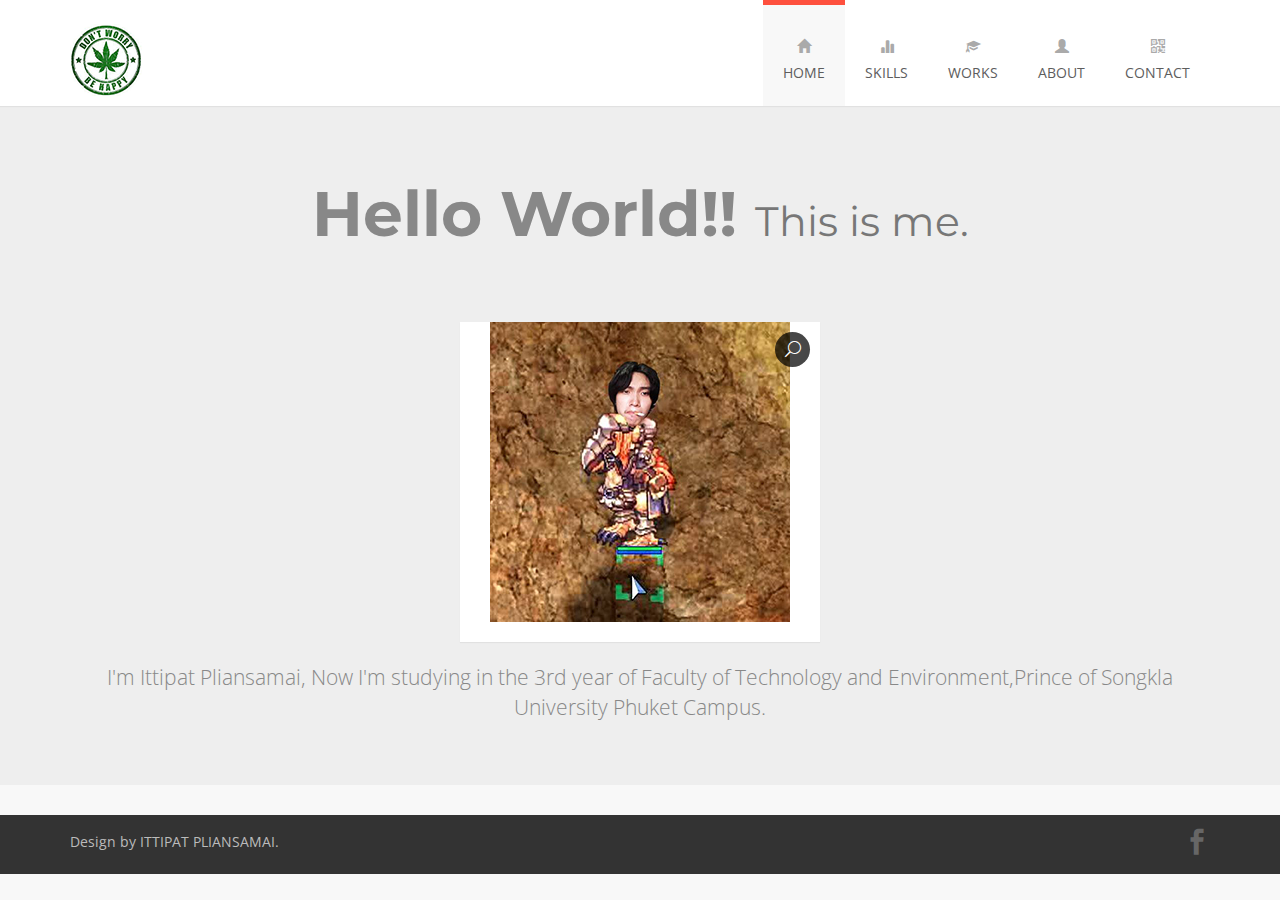
<file: index.html>
<!DOCTYPE html>
<html lang="en">

    <head>
        
        <meta charset="utf-8">
        <meta http-equiv="X-UA-Compatible" content="IE=edge">
        <meta name="viewport" content="width=device-width, initial-scale=1">
        <title>INDEX</title>

        <!-- CSS -->
        <link rel="stylesheet" href="http://fonts.googleapis.com/css?family=Open+Sans:400italic,400">
        <link rel="stylesheet" href="http://fonts.googleapis.com/css?family=Montserrat:700,400">
        <link rel="stylesheet" href="assets/bootstrap/css/bootstrap.min.css">
        <link rel="stylesheet" href="assets/elegant-font/code/style.css">
        <link rel="stylesheet" href="assets/css/animate.css">
        <link rel="stylesheet" href="assets/css/magnific-popup.css">
        <link rel="stylesheet" href="assets/flexslider/flexslider.css">
        <link rel="stylesheet" href="assets/css/form-elements.css">
        <link rel="stylesheet" href="assets/css/style.css">
        <link rel="stylesheet" href="assets/css/media-queries.css">

        <!-- HTML5 Shim and Respond.js IE8 support of HTML5 elements and media queries -->
        <!-- WARNING: Respond.js doesn't work if you view the page via file:// -->
        <!--[if lt IE 9]>
            <script src="https://oss.maxcdn.com/libs/html5shiv/3.7.0/html5shiv.js"></script>
            <script src="https://oss.maxcdn.com/libs/respond.js/1.4.2/respond.min.js"></script>
        <![endif]-->

        <!-- Favicon and touch icons -->
        <link rel="shortcut icon" href="assets/ico/16weed.png">
        <link rel="apple-touch-icon-precomposed" sizes="144x144" href="assets/ico/114weed.png">
        <link rel="apple-touch-icon-precomposed" sizes="72x72" href="assets/ico/72weed.png">
        <link rel="apple-touch-icon-precomposed" href="assets/ico/57weed.png">

    </head>

    <body>
        
        <!-- Top menu -->
		<nav class="navbar" role="navigation">
			<div class="container">
				<div class="navbar-header">
					<button type="button" class="navbar-toggle collapsed" data-toggle="collapse" data-target="#top-navbar-1">
						<span class="sr-only"></span>
						<span class="icon-bar"></span>
						<span class="icon-bar"></span>
						<span class="icon-bar"></span>
					</button><br>
					<a class="navbar-brand" href="index.html"></a>
				</div>
				<!-- Collect the nav links, forms, and other content for toggling -->
				<div class="collapse navbar-collapse" id="top-navbar-1">
					<ul class="nav navbar-nav navbar-right">						
						<li class="active">
							<a href="index.html"><span aria-hidden="true" class="glyphicon glyphicon-home"></span><br>Home</a>
						</li>
						<li>
							<a href="skills.html"><span aria-hidden="true" class="glyphicon glyphicon-stats"></span><br>Skills</a>
						</li>
						<li>
							<a href="works.html"><span aria-hidden="true" class="glyphicon glyphicon-education"></span><br>Works</a>
						</li>
						<li>
							<a href="about.html"><span aria-hidden="true" class="glyphicon glyphicon-user"></span><br>About</a>
						</li>
						<li>
							<a href="contact.html"><span aria-hidden="true" class="glyphicon glyphicon-qrcode"></span><br>Contact</a>
						</li>
					</ul>
				</div>
			</div>
		</nav>


		<div class="jumbotron">
		 	 <div class="container">
   				<div class="page-header">
				  <h1>Hello World!!  <small>This is me.</small></h1>
				</div>
                <div class="row">
                <div class="col-sm-4">
                </div>
                    <div class="col-sm-4">
				<div class="work wow fadeInUp">
                <img src="assets/img/lord.jpg" alt="Ittipat" data-at2x="assets/img/lord.jpg">
				   <div class="work-bottom">
                                <a class="big-link-2 view-work" href="assets/img/BIGlord.jpg"><span class="icon_search"></span></a>
                                
                            </div>
                        </div>
                    </div>
                    <div class="col-sm-4">
                    </div>
				 </div><br>
				  <p>I'm Ittipat Pliansamai, Now I'm studying in the 3rd year of Faculty of Technology and Environment,Prince of Songkla University Phuket Campus. </p>
			</div>
		</div>
        
        <!-- Footer -->
       <footer>
            <div class="container">
                
                <div class="row">
                    <div class="col-sm-7 footer-copyright wow fadeIn">
                        <p>Design by ITTIPAT PLIANSAMAI.</p>
                    </div>
                    <div class="col-sm-5 footer-social wow fadeIn">
                        <a href="https://www.facebook.com/5cap3goa7"><span class="social_facebook"></span></a>
                    </div>
                </div>
            </div>
        </footer> 

        <!-- Javascript -->
        <script src="assets/js/jquery-1.11.1.min.js"></script>
        <script src="assets/bootstrap/js/bootstrap.min.js"></script>
        <script src="assets/js/bootstrap-hover-dropdown.min.js"></script>
        <script src="assets/js/wow.min.js"></script>
        <script src="assets/js/retina-1.1.0.min.js"></script>
        <script src="assets/js/jquery.magnific-popup.min.js"></script>
        <script src="assets/flexslider/jquery.flexslider-min.js"></script>
        <script src="assets/js/jflickrfeed.min.js"></script>
        <script src="assets/js/masonry.pkgd.min.js"></script>
        <script src="http://maps.google.com/maps/api/js?sensor=true"></script>
        <script src="assets/js/jquery.ui.map.min.js"></script>
        <script src="assets/js/scripts.js"></script>

    </body>

</html>
</file>
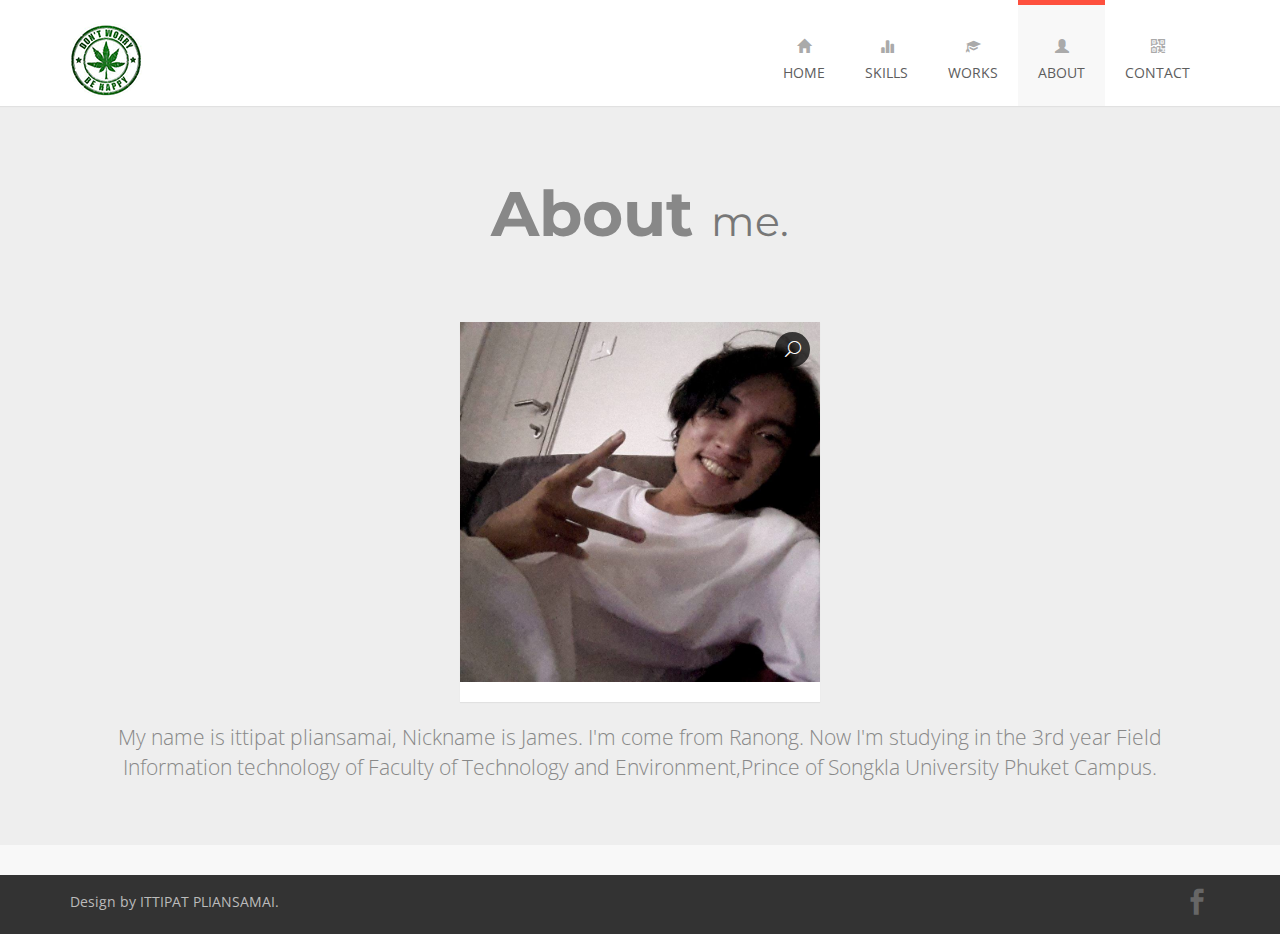
<file: about.html>
<!DOCTYPE html>
<html lang="en">

    <head>
        
        <meta charset="utf-8">
        <meta http-equiv="X-UA-Compatible" content="IE=edge">
        <meta name="viewport" content="width=device-width, initial-scale=1">
        <title>About</title>

        <!-- CSS -->
        <link rel="stylesheet" href="http://fonts.googleapis.com/css?family=Open+Sans:400italic,400">
        <link rel="stylesheet" href="http://fonts.googleapis.com/css?family=Montserrat:700,400">
        <link rel="stylesheet" href="assets/bootstrap/css/bootstrap.min.css">
        <link rel="stylesheet" href="assets/elegant-font/code/style.css">
        <link rel="stylesheet" href="assets/css/animate.css">
        <link rel="stylesheet" href="assets/css/magnific-popup.css">
        <link rel="stylesheet" href="assets/flexslider/flexslider.css">
        <link rel="stylesheet" href="assets/css/form-elements.css">
        <link rel="stylesheet" href="assets/css/style.css">
        <link rel="stylesheet" href="assets/css/media-queries.css">

        <!-- HTML5 Shim and Respond.js IE8 support of HTML5 elements and media queries -->
        <!-- WARNING: Respond.js doesn't work if you view the page via file:// -->
        <!--[if lt IE 9]>
            <script src="https://oss.maxcdn.com/libs/html5shiv/3.7.0/html5shiv.js"></script>
            <script src="https://oss.maxcdn.com/libs/respond.js/1.4.2/respond.min.js"></script>
        <![endif]-->

        <!-- Favicon and touch icons -->
        <link rel="shortcut icon" href="assets/ico/16weed.png">
        <link rel="apple-touch-icon-precomposed" sizes="144x144" href="assets/ico/114weed.png">
        <link rel="apple-touch-icon-precomposed" sizes="72x72" href="assets/ico/72weed.png">
        <link rel="apple-touch-icon-precomposed" href="assets/ico/57weed.png">

    </head>

    <body>
        
        <!-- Top menu -->
		<nav class="navbar" role="navigation">
			<div class="container">
				<div class="navbar-header">
					<button type="button" class="navbar-toggle collapsed" data-toggle="collapse" data-target="#top-navbar-1">
						<span class="sr-only"></span>
						<span class="icon-bar"></span>
						<span class="icon-bar"></span>
						<span class="icon-bar"></span>
					</button><br>
					<a class="navbar-brand" href="index.html"></a>
				</div>
				<!-- Collect the nav links, forms, and other content for toggling -->
				<div class="collapse navbar-collapse" id="top-navbar-1">
					<ul class="nav navbar-nav navbar-right">						
						<li >
							<a href="index.html"><span aria-hidden="true" class="glyphicon glyphicon-home"></span><br>Home</a>
						</li>
						<li>
							<a href="skills.html"><span aria-hidden="true" class="glyphicon glyphicon-stats"></span><br>Skills</a>
						</li>
						<li>
							<a href="works.html"><span aria-hidden="true" class="glyphicon glyphicon-education"></span><br>Works</a>
						</li>
						<li class="active">
							<a href="about.html"><span aria-hidden="true" class="glyphicon glyphicon-user"></span><br>About</a>
						</li>
						<li>
							<a href="contact.html"><span aria-hidden="true" class="glyphicon glyphicon-qrcode"></span><br>Contact</a>
						</li>
					</ul>
				</div>
			</div>
		</nav>


		<div class="jumbotron">
		 	 <div class="container">
   				<div class="page-header">
				  <h1>About <small> me.</small></h1>
				</div>
                <div class="row">
                <div class="col-sm-4">
                </div>
                    <div class="col-sm-4">
				<div class="work wow fadeInUp">
                <img src="assets/img/me.jpg" alt="I'm lord paha." data-at2x="assets/img/me.jpg">
				   <div class="work-bottom">
                                <a class="big-link-2 view-work" href="assets/img/me.jpg"><span class="icon_search"></span></a>
                                
                            </div>
                        </div>
                    </div>
                    <div class="col-sm-4">
                    </div>
				 </div><br>
				  <p>My name is ittipat pliansamai, Nickname is James. I'm come from Ranong. Now I'm studying in the 3rd year Field Information technology of Faculty of Technology and Environment,Prince of Songkla University Phuket Campus. </p>
			</div>
		</div>
        
        <!-- Footer -->
       <footer>
            <div class="container">
                
                <div class="row">
                    <div class="col-sm-7 footer-copyright wow fadeIn">
                        <p>Design by ITTIPAT PLIANSAMAI.</p>
                    </div>
                    <div class="col-sm-5 footer-social wow fadeIn">
                        <a href="https://www.facebook.com/5cap3goa7"><span class="social_facebook"></span></a>
                    </div>
                </div>
            </div>
        </footer> 

        <!-- Javascript -->
        <script src="assets/js/jquery-1.11.1.min.js"></script>
        <script src="assets/bootstrap/js/bootstrap.min.js"></script>
        <script src="assets/js/bootstrap-hover-dropdown.min.js"></script>
        <script src="assets/js/wow.min.js"></script>
        <script src="assets/js/retina-1.1.0.min.js"></script>
        <script src="assets/js/jquery.magnific-popup.min.js"></script>
        <script src="assets/flexslider/jquery.flexslider-min.js"></script>
        <script src="assets/js/jflickrfeed.min.js"></script>
        <script src="assets/js/masonry.pkgd.min.js"></script>
        <script src="http://maps.google.com/maps/api/js?sensor=true"></script>
        <script src="assets/js/jquery.ui.map.min.js"></script>
        <script src="assets/js/scripts.js"></script>

    </body>

</html>
</file>
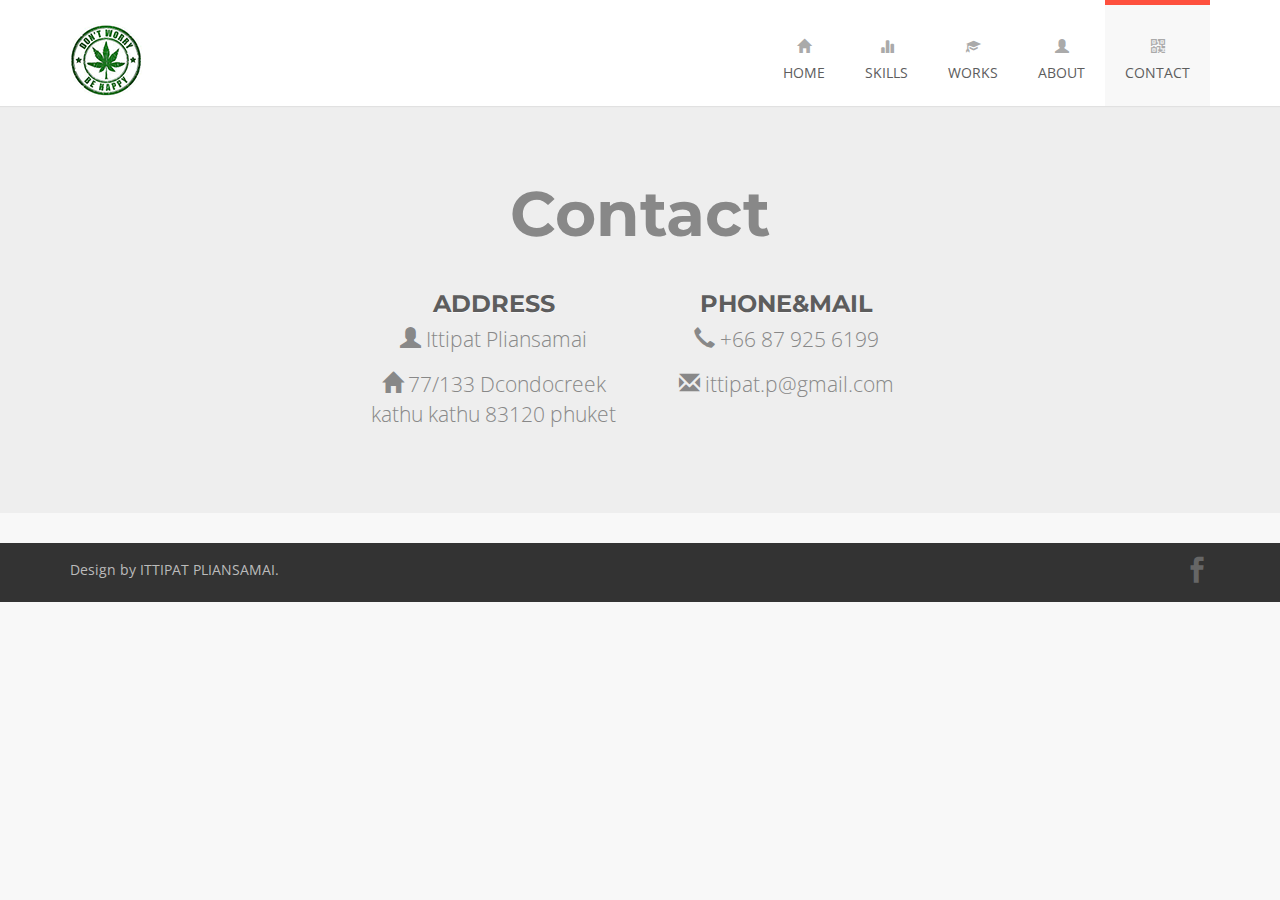
<file: contact.html>
<!DOCTYPE html>
<html lang="en">

    <head>
        
        <meta charset="utf-8">
        <meta http-equiv="X-UA-Compatible" content="IE=edge">
        <meta name="viewport" content="width=device-width, initial-scale=1">
        <title>CONTACT</title>

        <!-- CSS -->
        <link rel="stylesheet" href="http://fonts.googleapis.com/css?family=Open+Sans:400italic,400">
        <link rel="stylesheet" href="http://fonts.googleapis.com/css?family=Montserrat:700,400">
        <link rel="stylesheet" href="assets/bootstrap/css/bootstrap.min.css">
        <link rel="stylesheet" href="assets/elegant-font/code/style.css">
        <link rel="stylesheet" href="assets/css/animate.css">
        <link rel="stylesheet" href="assets/css/magnific-popup.css">
        <link rel="stylesheet" href="assets/flexslider/flexslider.css">
        <link rel="stylesheet" href="assets/css/form-elements.css">
        <link rel="stylesheet" href="assets/css/style.css">
        <link rel="stylesheet" href="assets/css/media-queries.css">

        <!-- HTML5 Shim and Respond.js IE8 support of HTML5 elements and media queries -->
        <!-- WARNING: Respond.js doesn't work if you view the page via file:// -->
        <!--[if lt IE 9]>
            <script src="https://oss.maxcdn.com/libs/html5shiv/3.7.0/html5shiv.js"></script>
            <script src="https://oss.maxcdn.com/libs/respond.js/1.4.2/respond.min.js"></script>
        <![endif]-->

        <!-- Favicon and touch icons -->
        <link rel="shortcut icon" href="assets/ico/16weed.png">
        <link rel="apple-touch-icon-precomposed" sizes="144x144" href="assets/ico/114weed.png">
        <link rel="apple-touch-icon-precomposed" sizes="72x72" href="assets/ico/72weed.png">
        <link rel="apple-touch-icon-precomposed" href="assets/ico/57weed.png">

    </head>

    <body>
        
        <!-- Top menu -->
		<nav class="navbar" role="navigation">
			<div class="container">
				<div class="navbar-header">
					<button type="button" class="navbar-toggle collapsed" data-toggle="collapse" data-target="#top-navbar-1">
						<span class="sr-only"></span>
						<span class="icon-bar"></span>
						<span class="icon-bar"></span>
						<span class="icon-bar"></span>
					</button><br>
					<a class="navbar-brand" href="index.html"></a>
				</div>
				<!-- Collect the nav links, forms, and other content for toggling -->
				<div class="collapse navbar-collapse" id="top-navbar-1">
					<ul class="nav navbar-nav navbar-right">						
						<li >
							<a href="index.html"><span aria-hidden="true" class="glyphicon glyphicon-home"></span><br>Home</a>
						</li>
						<li>
							<a href="skills.html"><span aria-hidden="true" class="glyphicon glyphicon-stats"></span><br>Skills</a>
						</li>
						<li>
							<a href="works.html"><span aria-hidden="true" class="glyphicon glyphicon-education"></span><br>Works</a>
						</li>
						<li>
							<a href="about.html"><span aria-hidden="true" class="glyphicon glyphicon-user"></span><br>About</a>
						</li>
						<li class="active">
							<a href="contact.html"><span aria-hidden="true" class="glyphicon glyphicon-qrcode"></span><br>Contact</a>
						</li>
					</ul>
				</div>
			</div>
		</nav>


		<div class="jumbotron">
		 	 <div class="container">
   				<div class="page-header">
				  <h1>Contact</h1>
				</div>
                <div class="row">
                <div class="col-sm-3">
                
                </div>
                    <div class="col-sm-3">
				<h3>Address</h3>
                <p><span class="glyphicon glyphicon-user"></span> Ittipat Pliansamai</p>
                 <p><span class="glyphicon glyphicon-home"></span> 77/133 Dcondocreek kathu kathu 83120 phuket</p>
                    </div>
                    <div class="col-sm-3">
                    <h3>Phone&mail</h3>
                <p><span class="glyphicon glyphicon-earphone"></span> +66 87 925 6199</p>
                 <p><span class="glyphicon glyphicon-envelope"></span> ittipat.p@gmail.com</p>
                    </div>
                    </div>
                    <div class="col-sm-3">
                    </div>
				 </div><br>
				  
			</div>
		</div>
        
        <!-- Footer -->
       <footer>
            <div class="container">
                
                <div class="row">
                    <div class="col-sm-7 footer-copyright wow fadeIn">
                        <p>Design by ITTIPAT PLIANSAMAI.</p>
                    </div>
                    <div class="col-sm-5 footer-social wow fadeIn">
                        <a href="https://www.facebook.com/5cap3goa7"><span class="social_facebook"></span></a>
                    </div>
                </div>
            </div>
        </footer> 

        <!-- Javascript -->
        <script src="assets/js/jquery-1.11.1.min.js"></script>
        <script src="assets/bootstrap/js/bootstrap.min.js"></script>
        <script src="assets/js/bootstrap-hover-dropdown.min.js"></script>
        <script src="assets/js/wow.min.js"></script>
        <script src="assets/js/retina-1.1.0.min.js"></script>
        <script src="assets/js/jquery.magnific-popup.min.js"></script>
        <script src="assets/flexslider/jquery.flexslider-min.js"></script>
        <script src="assets/js/jflickrfeed.min.js"></script>
        <script src="assets/js/masonry.pkgd.min.js"></script>
        <script src="http://maps.google.com/maps/api/js?sensor=true"></script>
        <script src="assets/js/jquery.ui.map.min.js"></script>
        <script src="assets/js/scripts.js"></script>

    </body>

</html>
</file>
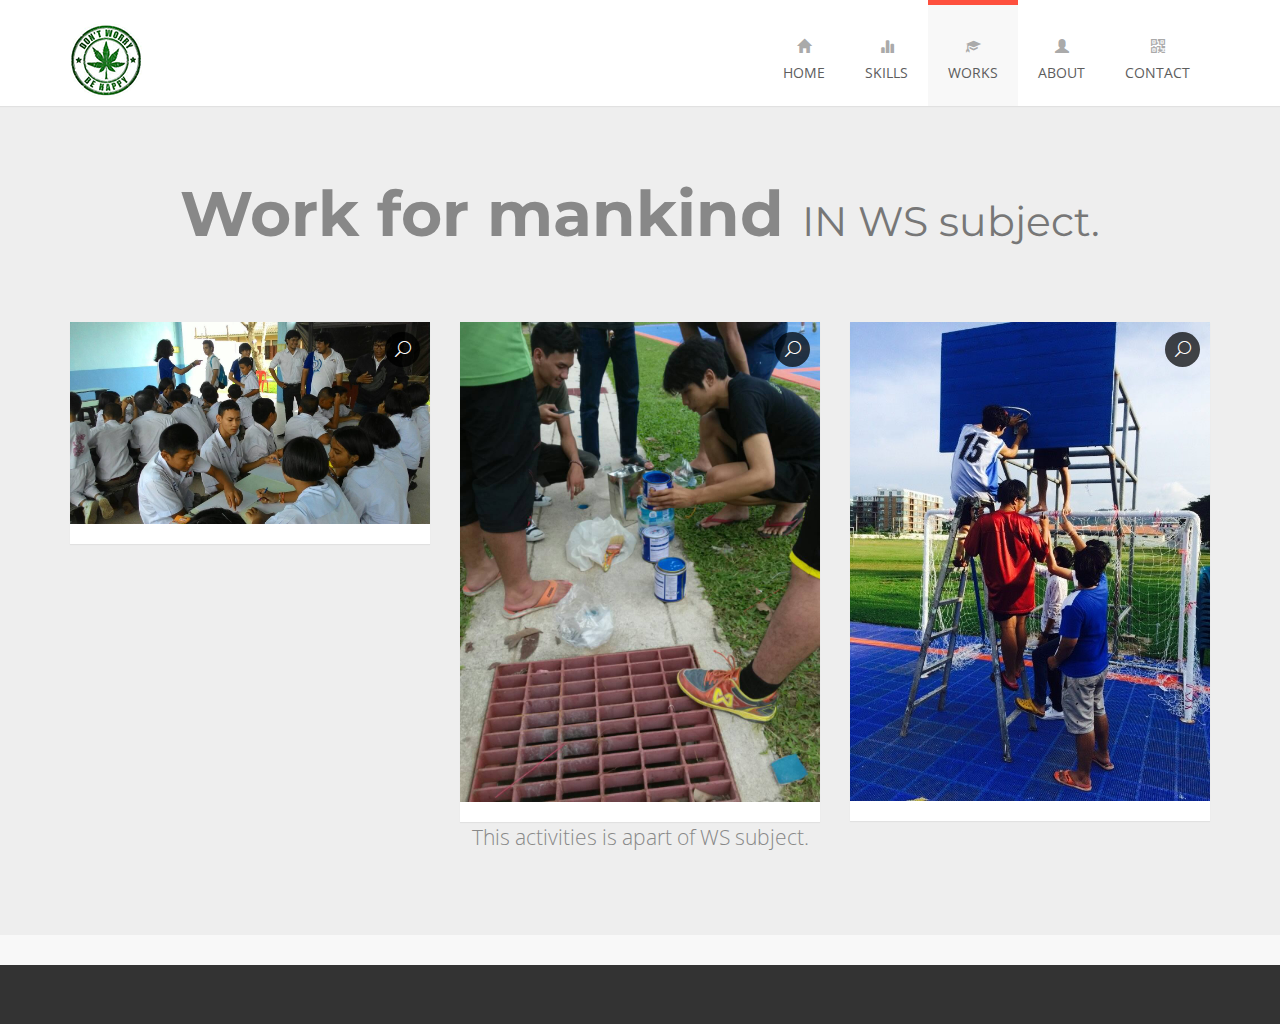
<file: works.html>
<!DOCTYPE html>
<html lang="en">

    <head>
        
        <meta charset="utf-8">
        <meta http-equiv="X-UA-Compatible" content="IE=edge">
        <meta name="viewport" content="width=device-width, initial-scale=1">
        <title>WORKS</title>

        <!-- CSS -->
        <link rel="stylesheet" href="http://fonts.googleapis.com/css?family=Open+Sans:400italic,400">
        <link rel="stylesheet" href="http://fonts.googleapis.com/css?family=Montserrat:700,400">
        <link rel="stylesheet" href="assets/bootstrap/css/bootstrap.min.css">
        <link rel="stylesheet" href="assets/elegant-font/code/style.css">
        <link rel="stylesheet" href="assets/css/animate.css">
        <link rel="stylesheet" href="assets/css/magnific-popup.css">
        <link rel="stylesheet" href="assets/flexslider/flexslider.css">
        <link rel="stylesheet" href="assets/css/form-elements.css">
        <link rel="stylesheet" href="assets/css/style.css">
        <link rel="stylesheet" href="assets/css/media-queries.css">

        <!-- HTML5 Shim and Respond.js IE8 support of HTML5 elements and media queries -->
        <!-- WARNING: Respond.js doesn't work if you view the page via file:// -->
        <!--[if lt IE 9]>
            <script src="https://oss.maxcdn.com/libs/html5shiv/3.7.0/html5shiv.js"></script>
            <script src="https://oss.maxcdn.com/libs/respond.js/1.4.2/respond.min.js"></script>
        <![endif]-->

        <!-- Favicon and touch icons -->
        <link rel="shortcut icon" href="assets/ico/16weed.png">
        <link rel="apple-touch-icon-precomposed" sizes="144x144" href="assets/ico/114weed.png">
        <link rel="apple-touch-icon-precomposed" sizes="72x72" href="assets/ico/72weed.png">
        <link rel="apple-touch-icon-precomposed" href="assets/ico/57weed.png">

    </head>

    <body>
        
        <!-- Top menu -->
		<nav class="navbar" role="navigation">
			<div class="container">
				<div class="navbar-header">
					<button type="button" class="navbar-toggle collapsed" data-toggle="collapse" data-target="#top-navbar-1">
						<span class="sr-only"></span>
						<span class="icon-bar"></span>
						<span class="icon-bar"></span>
						<span class="icon-bar"></span>
					</button><br>
					<a class="navbar-brand" href="index.html"></a>
				</div>
				<!-- Collect the nav links, forms, and other content for toggling -->
				<div class="collapse navbar-collapse" id="top-navbar-1">
					<ul class="nav navbar-nav navbar-right">						
						<li >
							<a href="index.html"><span aria-hidden="true" class="glyphicon glyphicon-home"></span><br>Home</a>
						</li>
						<li>
							<a href="skills.html"><span aria-hidden="true" class="glyphicon glyphicon-stats"></span><br>Skills</a>
						</li>
						<li class="active">
							<a href="works.html"><span aria-hidden="true" class="glyphicon glyphicon-education"></span><br>Works</a>
						</li>
						<li>
							<a href="about.html"><span aria-hidden="true" class="glyphicon glyphicon-user"></span><br>About</a>
						</li>
						<li>
							<a href="contact.html"><span aria-hidden="true" class="glyphicon glyphicon-qrcode"></span><br>Contact</a>
						</li>
					</ul>
				</div>
			</div>
		</nav>


		<div class="jumbotron">
		 	 <div class="container">
   				<div class="page-header">
				  <h1>Work for mankind <small>IN WS subject.</small></h1>
				</div>
                <div class="row">
                <div class="col-sm-4">
                <div class="work wow fadeInUp">
                <img src="assets/img/1.jpg" alt="work" data-at2x="assets/img/1.jpg">
                   <div class="work-bottom">
                                <a class="big-link-2 view-work" href="assets/img/1.jpg"><span class="icon_search"></span></a>
                                
                            </div>
                        </div>
                    </div>
                
                    <div class="col-sm-4">
				<div class="work wow fadeInUp">
                <img src="assets/img/2.jpg" alt="work" data-at2x="assets/img/2.jpg">
				   <div class="work-bottom">
                                <a class="big-link-2 view-work" href="assets/img/2.jpg"><span class="icon_search"></span></a>
                                
                            </div>
                        </div>
                    </div>
                    <div class="col-sm-4">
                    <div class="work wow fadeInUp">
                <img src="assets/img/3.jpg" alt="work" data-at2x="assets/img/3.jpg">
                   <div class="work-bottom">
                                <a class="big-link-2 view-work" href="assets/img/3.jpg"><span class="icon_search"></span></a>
                                
                            </div>
                        </div>
                    </div>
                    </div>
                    <p>This activities is apart of WS subject. </p>
				 </div><br>
				  
			</div>

        
        <!-- Footer -->
       <footer>
            <div class="container">
                
                <div class="row">
                    <div class="col-sm-7 footer-copyright wow fadeIn">
                        <p>Design by ITTIPAT PLIANSAMAI.</p>
                    </div>
                    <div class="col-sm-5 footer-social wow fadeIn">
                        <a href="https://www.facebook.com/5cap3goa7"><span class="social_facebook"></span></a>
                    </div>
                </div>
            </div>
        </footer> 

        <!-- Javascript -->
        <script src="assets/js/jquery-1.11.1.min.js"></script>
        <script src="assets/bootstrap/js/bootstrap.min.js"></script>
        <script src="assets/js/bootstrap-hover-dropdown.min.js"></script>
        <script src="assets/js/wow.min.js"></script>
        <script src="assets/js/retina-1.1.0.min.js"></script>
        <script src="assets/js/jquery.magnific-popup.min.js"></script>
        <script src="assets/flexslider/jquery.flexslider-min.js"></script>
        <script src="assets/js/jflickrfeed.min.js"></script>
        <script src="assets/js/masonry.pkgd.min.js"></script>
        <script src="http://maps.google.com/maps/api/js?sensor=true"></script>
        <script src="assets/js/jquery.ui.map.min.js"></script>
        <script src="assets/js/scripts.js"></script>

    </body>

</html>
</file>
<file: assets/elegant-font/code/style.css>
@font-face {
	font-family: 'ElegantIcons';
	src:url('fonts/ElegantIcons.eot');
	src:url('fonts/ElegantIcons.eot?#iefix') format('embedded-opentype'),
		url('fonts/ElegantIcons.woff') format('woff'),
		url('fonts/ElegantIcons.ttf') format('truetype'),
		url('fonts/ElegantIcons.svg#ElegantIcons') format('svg');
	font-weight: normal;
	font-style: normal;
}

/* Use the following CSS code if you want to use data attributes for inserting your icons */
[data-icon]:before {
	font-family: 'ElegantIcons';
	content: attr(data-icon);
	speak: none;
	font-weight: normal;
	font-variant: normal;
	text-transform: none;
	line-height: 1;
	-webkit-font-smoothing: antialiased;
	-moz-osx-font-smoothing: grayscale;
}

/* Use the following CSS code if you want to have a class per icon */
/*
Instead of a list of all class selectors,
you can use the generic selector below, but it's slower:
[class*="your-class-prefix"] {
*/
.arrow_up, .arrow_down, .arrow_left, .arrow_right, .arrow_left-up, .arrow_right-up, .arrow_right-down, .arrow_left-down, .arrow-up-down, .arrow_up-down_alt, .arrow_left-right_alt, .arrow_left-right, .arrow_expand_alt2, .arrow_expand_alt, .arrow_condense, .arrow_expand, .arrow_move, .arrow_carrot-up, .arrow_carrot-down, .arrow_carrot-left, .arrow_carrot-right, .arrow_carrot-2up, .arrow_carrot-2down, .arrow_carrot-2left, .arrow_carrot-2right, .arrow_carrot-up_alt2, .arrow_carrot-down_alt2, .arrow_carrot-left_alt2, .arrow_carrot-right_alt2, .arrow_carrot-2up_alt2, .arrow_carrot-2down_alt2, .arrow_carrot-2left_alt2, .arrow_carrot-2right_alt2, .arrow_triangle-up, .arrow_triangle-down, .arrow_triangle-left, .arrow_triangle-right, .arrow_triangle-up_alt2, .arrow_triangle-down_alt2, .arrow_triangle-left_alt2, .arrow_triangle-right_alt2, .arrow_back, .icon_minus-06, .icon_plus, .icon_close, .icon_check, .icon_minus_alt2, .icon_plus_alt2, .icon_close_alt2, .icon_check_alt2, .icon_zoom-out_alt, .icon_zoom-in_alt, .icon_search, .icon_box-empty, .icon_box-selected, .icon_minus-box, .icon_plus-box, .icon_box-checked, .icon_circle-empty, .icon_circle-slelected, .icon_stop_alt2, .icon_stop, .icon_pause_alt2, .icon_pause, .icon_menu, .icon_menu-square_alt2, .icon_menu-circle_alt2, .icon_ul, .icon_ol, .icon_adjust-horiz, .icon_adjust-vert, .icon_document_alt, .icon_documents_alt, .icon_pencil, .icon_pencil-edit_alt, .icon_pencil-edit, .icon_folder-alt, .icon_folder-open_alt, .icon_folder-add_alt, .icon_info_alt, .icon_error-oct_alt, .icon_error-circle_alt, .icon_error-triangle_alt, .icon_question_alt2, .icon_question, .icon_comment_alt, .icon_chat_alt, .icon_vol-mute_alt, .icon_volume-low_alt, .icon_volume-high_alt, .icon_quotations, .icon_quotations_alt2, .icon_clock_alt, .icon_lock_alt, .icon_lock-open_alt, .icon_key_alt, .icon_cloud_alt, .icon_cloud-upload_alt, .icon_cloud-download_alt, .icon_image, .icon_images, .icon_lightbulb_alt, .icon_gift_alt, .icon_house_alt, .icon_genius, .icon_mobile, .icon_tablet, .icon_laptop, .icon_desktop, .icon_camera_alt, .icon_mail_alt, .icon_cone_alt, .icon_ribbon_alt, .icon_bag_alt, .icon_creditcard, .icon_cart_alt, .icon_paperclip, .icon_tag_alt, .icon_tags_alt, .icon_trash_alt, .icon_cursor_alt, .icon_mic_alt, .icon_compass_alt, .icon_pin_alt, .icon_pushpin_alt, .icon_map_alt, .icon_drawer_alt, .icon_toolbox_alt, .icon_book_alt, .icon_calendar, .icon_film, .icon_table, .icon_contacts_alt, .icon_headphones, .icon_lifesaver, .icon_piechart, .icon_refresh, .icon_link_alt, .icon_link, .icon_loading, .icon_blocked, .icon_archive_alt, .icon_heart_alt, .icon_star_alt, .icon_star-half_alt, .icon_star, .icon_star-half, .icon_tools, .icon_tool, .icon_cog, .icon_cogs, .arrow_up_alt, .arrow_down_alt, .arrow_left_alt, .arrow_right_alt, .arrow_left-up_alt, .arrow_right-up_alt, .arrow_right-down_alt, .arrow_left-down_alt, .arrow_condense_alt, .arrow_expand_alt3, .arrow_carrot_up_alt, .arrow_carrot-down_alt, .arrow_carrot-left_alt, .arrow_carrot-right_alt, .arrow_carrot-2up_alt, .arrow_carrot-2dwnn_alt, .arrow_carrot-2left_alt, .arrow_carrot-2right_alt, .arrow_triangle-up_alt, .arrow_triangle-down_alt, .arrow_triangle-left_alt, .arrow_triangle-right_alt, .icon_minus_alt, .icon_plus_alt, .icon_close_alt, .icon_check_alt, .icon_zoom-out, .icon_zoom-in, .icon_stop_alt, .icon_menu-square_alt, .icon_menu-circle_alt, .icon_document, .icon_documents, .icon_pencil_alt, .icon_folder, .icon_folder-open, .icon_folder-add, .icon_folder_upload, .icon_folder_download, .icon_info, .icon_error-circle, .icon_error-oct, .icon_error-triangle, .icon_question_alt, .icon_comment, .icon_chat, .icon_vol-mute, .icon_volume-low, .icon_volume-high, .icon_quotations_alt, .icon_clock, .icon_lock, .icon_lock-open, .icon_key, .icon_cloud, .icon_cloud-upload, .icon_cloud-download, .icon_lightbulb, .icon_gift, .icon_house, .icon_camera, .icon_mail, .icon_cone, .icon_ribbon, .icon_bag, .icon_cart, .icon_tag, .icon_tags, .icon_trash, .icon_cursor, .icon_mic, .icon_compass, .icon_pin, .icon_pushpin, .icon_map, .icon_drawer, .icon_toolbox, .icon_book, .icon_contacts, .icon_archive, .icon_heart, .icon_profile, .icon_group, .icon_grid-2x2, .icon_grid-3x3, .icon_music, .icon_pause_alt, .icon_phone, .icon_upload, .icon_download, .social_facebook, .social_twitter, .social_pinterest, .social_googleplus, .social_tumblr, .social_tumbleupon, .social_wordpress, .social_instagram, .social_dribbble, .social_vimeo, .social_linkedin, .social_rss, .social_deviantart, .social_share, .social_myspace, .social_skype, .social_youtube, .social_picassa, .social_googledrive, .social_flickr, .social_blogger, .social_spotify, .social_delicious, .social_facebook_circle, .social_twitter_circle, .social_pinterest_circle, .social_googleplus_circle, .social_tumblr_circle, .social_stumbleupon_circle, .social_wordpress_circle, .social_instagram_circle, .social_dribbble_circle, .social_vimeo_circle, .social_linkedin_circle, .social_rss_circle, .social_deviantart_circle, .social_share_circle, .social_myspace_circle, .social_skype_circle, .social_youtube_circle, .social_picassa_circle, .social_googledrive_alt2, .social_flickr_circle, .social_blogger_circle, .social_spotify_circle, .social_delicious_circle, .social_facebook_square, .social_twitter_square, .social_pinterest_square, .social_googleplus_square, .social_tumblr_square, .social_stumbleupon_square, .social_wordpress_square, .social_instagram_square, .social_dribbble_square, .social_vimeo_square, .social_linkedin_square, .social_rss_square, .social_deviantart_square, .social_share_square, .social_myspace_square, .social_skype_square, .social_youtube_square, .social_picassa_square, .social_googledrive_square, .social_flickr_square, .social_blogger_square, .social_spotify_square, .social_delicious_square, .icon_printer, .icon_calulator, .icon_building, .icon_floppy, .icon_drive, .icon_search-2, .icon_id, .icon_id-2, .icon_puzzle, .icon_like, .icon_dislike, .icon_mug, .icon_currency, .icon_wallet, .icon_pens, .icon_easel, .icon_flowchart, .icon_datareport, .icon_briefcase, .icon_shield, .icon_percent, .icon_globe, .icon_globe-2, .icon_target, .icon_hourglass, .icon_balance, .icon_rook, .icon_printer-alt, .icon_calculator_alt, .icon_building_alt, .icon_floppy_alt, .icon_drive_alt, .icon_search_alt, .icon_id_alt, .icon_id-2_alt, .icon_puzzle_alt, .icon_like_alt, .icon_dislike_alt, .icon_mug_alt, .icon_currency_alt, .icon_wallet_alt, .icon_pens_alt, .icon_easel_alt, .icon_flowchart_alt, .icon_datareport_alt, .icon_briefcase_alt, .icon_shield_alt, .icon_percent_alt, .icon_globe_alt, .icon_clipboard {
	font-family: 'ElegantIcons';
	speak: none;
	font-style: normal;
	font-weight: normal;
	font-variant: normal;
	text-transform: none;
	line-height: 1;
	-webkit-font-smoothing: antialiased;
}
.arrow_up:before {
	content: "\21";
}
.arrow_down:before {
	content: "\22";
}
.arrow_left:before {
	content: "\23";
}
.arrow_right:before {
	content: "\24";
}
.arrow_left-up:before {
	content: "\25";
}
.arrow_right-up:before {
	content: "\26";
}
.arrow_right-down:before {
	content: "\27";
}
.arrow_left-down:before {
	content: "\28";
}
.arrow-up-down:before {
	content: "\29";
}
.arrow_up-down_alt:before {
	content: "\2a";
}
.arrow_left-right_alt:before {
	content: "\2b";
}
.arrow_left-right:before {
	content: "\2c";
}
.arrow_expand_alt2:before {
	content: "\2d";
}
.arrow_expand_alt:before {
	content: "\2e";
}
.arrow_condense:before {
	content: "\2f";
}
.arrow_expand:before {
	content: "\30";
}
.arrow_move:before {
	content: "\31";
}
.arrow_carrot-up:before {
	content: "\32";
}
.arrow_carrot-down:before {
	content: "\33";
}
.arrow_carrot-left:before {
	content: "\34";
}
.arrow_carrot-right:before {
	content: "\35";
}
.arrow_carrot-2up:before {
	content: "\36";
}
.arrow_carrot-2down:before {
	content: "\37";
}
.arrow_carrot-2left:before {
	content: "\38";
}
.arrow_carrot-2right:before {
	content: "\39";
}
.arrow_carrot-up_alt2:before {
	content: "\3a";
}
.arrow_carrot-down_alt2:before {
	content: "\3b";
}
.arrow_carrot-left_alt2:before {
	content: "\3c";
}
.arrow_carrot-right_alt2:before {
	content: "\3d";
}
.arrow_carrot-2up_alt2:before {
	content: "\3e";
}
.arrow_carrot-2down_alt2:before {
	content: "\3f";
}
.arrow_carrot-2left_alt2:before {
	content: "\40";
}
.arrow_carrot-2right_alt2:before {
	content: "\41";
}
.arrow_triangle-up:before {
	content: "\42";
}
.arrow_triangle-down:before {
	content: "\43";
}
.arrow_triangle-left:before {
	content: "\44";
}
.arrow_triangle-right:before {
	content: "\45";
}
.arrow_triangle-up_alt2:before {
	content: "\46";
}
.arrow_triangle-down_alt2:before {
	content: "\47";
}
.arrow_triangle-left_alt2:before {
	content: "\48";
}
.arrow_triangle-right_alt2:before {
	content: "\49";
}
.arrow_back:before {
	content: "\4a";
}
.icon_minus-06:before {
	content: "\4b";
}
.icon_plus:before {
	content: "\4c";
}
.icon_close:before {
	content: "\4d";
}
.icon_check:before {
	content: "\4e";
}
.icon_minus_alt2:before {
	content: "\4f";
}
.icon_plus_alt2:before {
	content: "\50";
}
.icon_close_alt2:before {
	content: "\51";
}
.icon_check_alt2:before {
	content: "\52";
}
.icon_zoom-out_alt:before {
	content: "\53";
}
.icon_zoom-in_alt:before {
	content: "\54";
}
.icon_search:before {
	content: "\55";
}
.icon_box-empty:before {
	content: "\56";
}
.icon_box-selected:before {
	content: "\57";
}
.icon_minus-box:before {
	content: "\58";
}
.icon_plus-box:before {
	content: "\59";
}
.icon_box-checked:before {
	content: "\5a";
}
.icon_circle-empty:before {
	content: "\5b";
}
.icon_circle-slelected:before {
	content: "\5c";
}
.icon_stop_alt2:before {
	content: "\5d";
}
.icon_stop:before {
	content: "\5e";
}
.icon_pause_alt2:before {
	content: "\5f";
}
.icon_pause:before {
	content: "\60";
}
.icon_menu:before {
	content: "\61";
}
.icon_menu-square_alt2:before {
	content: "\62";
}
.icon_menu-circle_alt2:before {
	content: "\63";
}
.icon_ul:before {
	content: "\64";
}
.icon_ol:before {
	content: "\65";
}
.icon_adjust-horiz:before {
	content: "\66";
}
.icon_adjust-vert:before {
	content: "\67";
}
.icon_document_alt:before {
	content: "\68";
}
.icon_documents_alt:before {
	content: "\69";
}
.icon_pencil:before {
	content: "\6a";
}
.icon_pencil-edit_alt:before {
	content: "\6b";
}
.icon_pencil-edit:before {
	content: "\6c";
}
.icon_folder-alt:before {
	content: "\6d";
}
.icon_folder-open_alt:before {
	content: "\6e";
}
.icon_folder-add_alt:before {
	content: "\6f";
}
.icon_info_alt:before {
	content: "\70";
}
.icon_error-oct_alt:before {
	content: "\71";
}
.icon_error-circle_alt:before {
	content: "\72";
}
.icon_error-triangle_alt:before {
	content: "\73";
}
.icon_question_alt2:before {
	content: "\74";
}
.icon_question:before {
	content: "\75";
}
.icon_comment_alt:before {
	content: "\76";
}
.icon_chat_alt:before {
	content: "\77";
}
.icon_vol-mute_alt:before {
	content: "\78";
}
.icon_volume-low_alt:before {
	content: "\79";
}
.icon_volume-high_alt:before {
	content: "\7a";
}
.icon_quotations:before {
	content: "\7b";
}
.icon_quotations_alt2:before {
	content: "\7c";
}
.icon_clock_alt:before {
	content: "\7d";
}
.icon_lock_alt:before {
	content: "\7e";
}
.icon_lock-open_alt:before {
	content: "\e000";
}
.icon_key_alt:before {
	content: "\e001";
}
.icon_cloud_alt:before {
	content: "\e002";
}
.icon_cloud-upload_alt:before {
	content: "\e003";
}
.icon_cloud-download_alt:before {
	content: "\e004";
}
.icon_image:before {
	content: "\e005";
}
.icon_images:before {
	content: "\e006";
}
.icon_lightbulb_alt:before {
	content: "\e007";
}
.icon_gift_alt:before {
	content: "\e008";
}
.icon_house_alt:before {
	content: "\e009";
}
.icon_genius:before {
	content: "\e00a";
}
.icon_mobile:before {
	content: "\e00b";
}
.icon_tablet:before {
	content: "\e00c";
}
.icon_laptop:before {
	content: "\e00d";
}
.icon_desktop:before {
	content: "\e00e";
}
.icon_camera_alt:before {
	content: "\e00f";
}
.icon_mail_alt:before {
	content: "\e010";
}
.icon_cone_alt:before {
	content: "\e011";
}
.icon_ribbon_alt:before {
	content: "\e012";
}
.icon_bag_alt:before {
	content: "\e013";
}
.icon_creditcard:before {
	content: "\e014";
}
.icon_cart_alt:before {
	content: "\e015";
}
.icon_paperclip:before {
	content: "\e016";
}
.icon_tag_alt:before {
	content: "\e017";
}
.icon_tags_alt:before {
	content: "\e018";
}
.icon_trash_alt:before {
	content: "\e019";
}
.icon_cursor_alt:before {
	content: "\e01a";
}
.icon_mic_alt:before {
	content: "\e01b";
}
.icon_compass_alt:before {
	content: "\e01c";
}
.icon_pin_alt:before {
	content: "\e01d";
}
.icon_pushpin_alt:before {
	content: "\e01e";
}
.icon_map_alt:before {
	content: "\e01f";
}
.icon_drawer_alt:before {
	content: "\e020";
}
.icon_toolbox_alt:before {
	content: "\e021";
}
.icon_book_alt:before {
	content: "\e022";
}
.icon_calendar:before {
	content: "\e023";
}
.icon_film:before {
	content: "\e024";
}
.icon_table:before {
	content: "\e025";
}
.icon_contacts_alt:before {
	content: "\e026";
}
.icon_headphones:before {
	content: "\e027";
}
.icon_lifesaver:before {
	content: "\e028";
}
.icon_piechart:before {
	content: "\e029";
}
.icon_refresh:before {
	content: "\e02a";
}
.icon_link_alt:before {
	content: "\e02b";
}
.icon_link:before {
	content: "\e02c";
}
.icon_loading:before {
	content: "\e02d";
}
.icon_blocked:before {
	content: "\e02e";
}
.icon_archive_alt:before {
	content: "\e02f";
}
.icon_heart_alt:before {
	content: "\e030";
}
.icon_star_alt:before {
	content: "\e031";
}
.icon_star-half_alt:before {
	content: "\e032";
}
.icon_star:before {
	content: "\e033";
}
.icon_star-half:before {
	content: "\e034";
}
.icon_tools:before {
	content: "\e035";
}
.icon_tool:before {
	content: "\e036";
}
.icon_cog:before {
	content: "\e037";
}
.icon_cogs:before {
	content: "\e038";
}
.arrow_up_alt:before {
	content: "\e039";
}
.arrow_down_alt:before {
	content: "\e03a";
}
.arrow_left_alt:before {
	content: "\e03b";
}
.arrow_right_alt:before {
	content: "\e03c";
}
.arrow_left-up_alt:before {
	content: "\e03d";
}
.arrow_right-up_alt:before {
	content: "\e03e";
}
.arrow_right-down_alt:before {
	content: "\e03f";
}
.arrow_left-down_alt:before {
	content: "\e040";
}
.arrow_condense_alt:before {
	content: "\e041";
}
.arrow_expand_alt3:before {
	content: "\e042";
}
.arrow_carrot_up_alt:before {
	content: "\e043";
}
.arrow_carrot-down_alt:before {
	content: "\e044";
}
.arrow_carrot-left_alt:before {
	content: "\e045";
}
.arrow_carrot-right_alt:before {
	content: "\e046";
}
.arrow_carrot-2up_alt:before {
	content: "\e047";
}
.arrow_carrot-2dwnn_alt:before {
	content: "\e048";
}
.arrow_carrot-2left_alt:before {
	content: "\e049";
}
.arrow_carrot-2right_alt:before {
	content: "\e04a";
}
.arrow_triangle-up_alt:before {
	content: "\e04b";
}
.arrow_triangle-down_alt:before {
	content: "\e04c";
}
.arrow_triangle-left_alt:before {
	content: "\e04d";
}
.arrow_triangle-right_alt:before {
	content: "\e04e";
}
.icon_minus_alt:before {
	content: "\e04f";
}
.icon_plus_alt:before {
	content: "\e050";
}
.icon_close_alt:before {
	content: "\e051";
}
.icon_check_alt:before {
	content: "\e052";
}
.icon_zoom-out:before {
	content: "\e053";
}
.icon_zoom-in:before {
	content: "\e054";
}
.icon_stop_alt:before {
	content: "\e055";
}
.icon_menu-square_alt:before {
	content: "\e056";
}
.icon_menu-circle_alt:before {
	content: "\e057";
}
.icon_document:before {
	content: "\e058";
}
.icon_documents:before {
	content: "\e059";
}
.icon_pencil_alt:before {
	content: "\e05a";
}
.icon_folder:before {
	content: "\e05b";
}
.icon_folder-open:before {
	content: "\e05c";
}
.icon_folder-add:before {
	content: "\e05d";
}
.icon_folder_upload:before {
	content: "\e05e";
}
.icon_folder_download:before {
	content: "\e05f";
}
.icon_info:before {
	content: "\e060";
}
.icon_error-circle:before {
	content: "\e061";
}
.icon_error-oct:before {
	content: "\e062";
}
.icon_error-triangle:before {
	content: "\e063";
}
.icon_question_alt:before {
	content: "\e064";
}
.icon_comment:before {
	content: "\e065";
}
.icon_chat:before {
	content: "\e066";
}
.icon_vol-mute:before {
	content: "\e067";
}
.icon_volume-low:before {
	content: "\e068";
}
.icon_volume-high:before {
	content: "\e069";
}
.icon_quotations_alt:before {
	content: "\e06a";
}
.icon_clock:before {
	content: "\e06b";
}
.icon_lock:before {
	content: "\e06c";
}
.icon_lock-open:before {
	content: "\e06d";
}
.icon_key:before {
	content: "\e06e";
}
.icon_cloud:before {
	content: "\e06f";
}
.icon_cloud-upload:before {
	content: "\e070";
}
.icon_cloud-download:before {
	content: "\e071";
}
.icon_lightbulb:before {
	content: "\e072";
}
.icon_gift:before {
	content: "\e073";
}
.icon_house:before {
	content: "\e074";
}
.icon_camera:before {
	content: "\e075";
}
.icon_mail:before {
	content: "\e076";
}
.icon_cone:before {
	content: "\e077";
}
.icon_ribbon:before {
	content: "\e078";
}
.icon_bag:before {
	content: "\e079";
}
.icon_cart:before {
	content: "\e07a";
}
.icon_tag:before {
	content: "\e07b";
}
.icon_tags:before {
	content: "\e07c";
}
.icon_trash:before {
	content: "\e07d";
}
.icon_cursor:before {
	content: "\e07e";
}
.icon_mic:before {
	content: "\e07f";
}
.icon_compass:before {
	content: "\e080";
}
.icon_pin:before {
	content: "\e081";
}
.icon_pushpin:before {
	content: "\e082";
}
.icon_map:before {
	content: "\e083";
}
.icon_drawer:before {
	content: "\e084";
}
.icon_toolbox:before {
	content: "\e085";
}
.icon_book:before {
	content: "\e086";
}
.icon_contacts:before {
	content: "\e087";
}
.icon_archive:before {
	content: "\e088";
}
.icon_heart:before {
	content: "\e089";
}
.icon_profile:before {
	content: "\e08a";
}
.icon_group:before {
	content: "\e08b";
}
.icon_grid-2x2:before {
	content: "\e08c";
}
.icon_grid-3x3:before {
	content: "\e08d";
}
.icon_music:before {
	content: "\e08e";
}
.icon_pause_alt:before {
	content: "\e08f";
}
.icon_phone:before {
	content: "\e090";
}
.icon_upload:before {
	content: "\e091";
}
.icon_download:before {
	content: "\e092";
}
.social_facebook:before {
	content: "\e093";
}
.social_twitter:before {
	content: "\e094";
}
.social_pinterest:before {
	content: "\e095";
}
.social_googleplus:before {
	content: "\e096";
}
.social_tumblr:before {
	content: "\e097";
}
.social_tumbleupon:before {
	content: "\e098";
}
.social_wordpress:before {
	content: "\e099";
}
.social_instagram:before {
	content: "\e09a";
}
.social_dribbble:before {
	content: "\e09b";
}
.social_vimeo:before {
	content: "\e09c";
}
.social_linkedin:before {
	content: "\e09d";
}
.social_rss:before {
	content: "\e09e";
}
.social_deviantart:before {
	content: "\e09f";
}
.social_share:before {
	content: "\e0a0";
}
.social_myspace:before {
	content: "\e0a1";
}
.social_skype:before {
	content: "\e0a2";
}
.social_youtube:before {
	content: "\e0a3";
}
.social_picassa:before {
	content: "\e0a4";
}
.social_googledrive:before {
	content: "\e0a5";
}
.social_flickr:before {
	content: "\e0a6";
}
.social_blogger:before {
	content: "\e0a7";
}
.social_spotify:before {
	content: "\e0a8";
}
.social_delicious:before {
	content: "\e0a9";
}
.social_facebook_circle:before {
	content: "\e0aa";
}
.social_twitter_circle:before {
	content: "\e0ab";
}
.social_pinterest_circle:before {
	content: "\e0ac";
}
.social_googleplus_circle:before {
	content: "\e0ad";
}
.social_tumblr_circle:before {
	content: "\e0ae";
}
.social_stumbleupon_circle:before {
	content: "\e0af";
}
.social_wordpress_circle:before {
	content: "\e0b0";
}
.social_instagram_circle:before {
	content: "\e0b1";
}
.social_dribbble_circle:before {
	content: "\e0b2";
}
.social_vimeo_circle:before {
	content: "\e0b3";
}
.social_linkedin_circle:before {
	content: "\e0b4";
}
.social_rss_circle:before {
	content: "\e0b5";
}
.social_deviantart_circle:before {
	content: "\e0b6";
}
.social_share_circle:before {
	content: "\e0b7";
}
.social_myspace_circle:before {
	content: "\e0b8";
}
.social_skype_circle:before {
	content: "\e0b9";
}
.social_youtube_circle:before {
	content: "\e0ba";
}
.social_picassa_circle:before {
	content: "\e0bb";
}
.social_googledrive_alt2:before {
	content: "\e0bc";
}
.social_flickr_circle:before {
	content: "\e0bd";
}
.social_blogger_circle:before {
	content: "\e0be";
}
.social_spotify_circle:before {
	content: "\e0bf";
}
.social_delicious_circle:before {
	content: "\e0c0";
}
.social_facebook_square:before {
	content: "\e0c1";
}
.social_twitter_square:before {
	content: "\e0c2";
}
.social_pinterest_square:before {
	content: "\e0c3";
}
.social_googleplus_square:before {
	content: "\e0c4";
}
.social_tumblr_square:before {
	content: "\e0c5";
}
.social_stumbleupon_square:before {
	content: "\e0c6";
}
.social_wordpress_square:before {
	content: "\e0c7";
}
.social_instagram_square:before {
	content: "\e0c8";
}
.social_dribbble_square:before {
	content: "\e0c9";
}
.social_vimeo_square:before {
	content: "\e0ca";
}
.social_linkedin_square:before {
	content: "\e0cb";
}
.social_rss_square:before {
	content: "\e0cc";
}
.social_deviantart_square:before {
	content: "\e0cd";
}
.social_share_square:before {
	content: "\e0ce";
}
.social_myspace_square:before {
	content: "\e0cf";
}
.social_skype_square:before {
	content: "\e0d0";
}
.social_youtube_square:before {
	content: "\e0d1";
}
.social_picassa_square:before {
	content: "\e0d2";
}
.social_googledrive_square:before {
	content: "\e0d3";
}
.social_flickr_square:before {
	content: "\e0d4";
}
.social_blogger_square:before {
	content: "\e0d5";
}
.social_spotify_square:before {
	content: "\e0d6";
}
.social_delicious_square:before {
	content: "\e0d7";
}
.icon_printer:before {
	content: "\e103";
}
.icon_calulator:before {
	content: "\e0ee";
}
.icon_building:before {
	content: "\e0ef";
}
.icon_floppy:before {
	content: "\e0e8";
}
.icon_drive:before {
	content: "\e0ea";
}
.icon_search-2:before {
	content: "\e101";
}
.icon_id:before {
	content: "\e107";
}
.icon_id-2:before {
	content: "\e108";
}
.icon_puzzle:before {
	content: "\e102";
}
.icon_like:before {
	content: "\e106";
}
.icon_dislike:before {
	content: "\e0eb";
}
.icon_mug:before {
	content: "\e105";
}
.icon_currency:before {
	content: "\e0ed";
}
.icon_wallet:before {
	content: "\e100";
}
.icon_pens:before {
	content: "\e104";
}
.icon_easel:before {
	content: "\e0e9";
}
.icon_flowchart:before {
	content: "\e109";
}
.icon_datareport:before {
	content: "\e0ec";
}
.icon_briefcase:before {
	content: "\e0fe";
}
.icon_shield:before {
	content: "\e0f6";
}
.icon_percent:before {
	content: "\e0fb";
}
.icon_globe:before {
	content: "\e0e2";
}
.icon_globe-2:before {
	content: "\e0e3";
}
.icon_target:before {
	content: "\e0f5";
}
.icon_hourglass:before {
	content: "\e0e1";
}
.icon_balance:before {
	content: "\e0ff";
}
.icon_rook:before {
	content: "\e0f8";
}
.icon_printer-alt:before {
	content: "\e0fa";
}
.icon_calculator_alt:before {
	content: "\e0e7";
}
.icon_building_alt:before {
	content: "\e0fd";
}
.icon_floppy_alt:before {
	content: "\e0e4";
}
.icon_drive_alt:before {
	content: "\e0e5";
}
.icon_search_alt:before {
	content: "\e0f7";
}
.icon_id_alt:before {
	content: "\e0e0";
}
.icon_id-2_alt:before {
	content: "\e0fc";
}
.icon_puzzle_alt:before {
	content: "\e0f9";
}
.icon_like_alt:before {
	content: "\e0dd";
}
.icon_dislike_alt:before {
	content: "\e0f1";
}
.icon_mug_alt:before {
	content: "\e0dc";
}
.icon_currency_alt:before {
	content: "\e0f3";
}
.icon_wallet_alt:before {
	content: "\e0d8";
}
.icon_pens_alt:before {
	content: "\e0db";
}
.icon_easel_alt:before {
	content: "\e0f0";
}
.icon_flowchart_alt:before {
	content: "\e0df";
}
.icon_datareport_alt:before {
	content: "\e0f2";
}
.icon_briefcase_alt:before {
	content: "\e0f4";
}
.icon_shield_alt:before {
	content: "\e0d9";
}
.icon_percent_alt:before {
	content: "\e0da";
}
.icon_globe_alt:before {
	content: "\e0de";
}
.icon_clipboard:before {
	content: "\e0e6";
}


	.glyph {
		float: left;
		text-align: center;
		padding: .75em;
		margin: .4em 1.5em .75em 0;
		width: 6em;
text-shadow: none;
	}
        .glyph_big {
        font-size: 128px;
        color: #59c5dc;
        float: left;
        margin-right: 20px;
        }

        .glyph div { padding-bottom: 10px;}

	.glyph input {
		font-family: consolas, monospace;
		font-size: 12px;
		width: 100%;
		text-align: center;
		border: 0;
		box-shadow: 0 0 0 1px #ccc;
		padding: .2em;
                -moz-border-radius: 5px;
                -webkit-border-radius: 5px;
	}
	.centered {
		margin-left: auto;
		margin-right: auto;
	}
	.glyph .fs1 {
		font-size: 2em;
	}
</file>
<file: assets/css/form-elements.css>
input[type="text"], 
textarea, 
textarea.form-control {
    margin: 0;
    padding: 0 6px;
    vertical-align: middle;
    background: none;
    border: 1px solid #ddd;
    font-family: 'Open Sans', sans-serif;
    font-size: 13px;
    font-weight: 400;
    color: #888;
    font-style: italic;
    -moz-border-radius: 0; -webkit-border-radius: 0; border-radius: 0;
    -moz-box-shadow: none; -webkit-box-shadow: none; box-shadow: none;
    -o-transition: all .3s; -moz-transition: all .3s; -webkit-transition: all .3s; -ms-transition: all .3s; transition: all .3s;
}

input[type="text"]:focus, 
textarea:focus, 
textarea.form-control:focus {
	outline: 0;
    border: 1px solid #bbb;
    -moz-box-shadow: none; -webkit-box-shadow: none; box-shadow: none;
}

input[type="text"]:-moz-placeholder, textarea:-moz-placeholder, textarea.form-control:-moz-placeholder { color: #ccc; }
input[type="text"]:-ms-input-placeholder, textarea:-ms-input-placeholder, textarea.form-control:-ms-input-placeholder { color: #ccc; }
input[type="text"]::-webkit-input-placeholder, textarea::-webkit-input-placeholder, textarea.form-control::-webkit-input-placeholder { color: #ccc; }


button.btn {
	height: 30px;
    margin: 0;
    padding: 0 20px;
    vertical-align: middle;
    background: #fe503e;
    border: 0;
    font-family: 'Open Sans', sans-serif;
    font-weight: 400;
    line-height: 30px;
    color: #fff;
    text-shadow: none;
    -moz-border-radius: 0; -webkit-border-radius: 0; border-radius: 0;
    -moz-box-shadow: 0 1px 25px 0 rgba(0,0,0,.05) inset, 0 -1px 25px 0 rgba(0,0,0,.05) inset;
    -webkit-box-shadow: 0 1px 25px 0 rgba(0,0,0,.05) inset, 0 -1px 25px 0 rgba(0,0,0,.05) inset;
    box-shadow: 0 1px 25px 0 rgba(0,0,0,.05) inset, 0 -1px 25px 0 rgba(0,0,0,.05) inset;
    -o-transition: all .3s; -moz-transition: all .3s; -webkit-transition: all .3s; -ms-transition: all .3s; transition: all .3s;
}

button.btn:hover {
	background: #5d5d5d;
    border: 0;
    color: #fff;
    -moz-box-shadow: none; -webkit-box-shadow: none; box-shadow: none;
}

button.btn:active {
	outline: 0;
    background: #5d5d5d;
    border: 0;
    color: #fff;
    -moz-box-shadow: 0 5px 10px 0 rgba(0,0,0,.15) inset, 0 -1px 25px 0 rgba(0,0,0,.05) inset;
    -webkit-box-shadow: 0 5px 10px 0 rgba(0,0,0,.15) inset, 0 -1px 25px 0 rgba(0,0,0,.05) inset;
    box-shadow: 0 5px 10px 0 rgba(0,0,0,.15) inset, 0 -1px 25px 0 rgba(0,0,0,.05) inset;
}

button.btn:focus {
	outline: 0;
    background: #5d5d5d;
    border: 0;
    color: #fff;
}

.btn:active:focus, .btn.active:focus {
	outline: 0;
    background: #5d5d5d;
    border: 0;
    color: #fff;
}
</file>
<file: assets/css/style.css>
body {
    background: #f8f8f8;
    text-align: center;
    font-family: 'Open Sans', sans-serif;
    color: #888;
    font-size: 14px;
    font-weight: 400;
}

.colored-text { color: #fe503e; }

a {
    color: #fe503e;
    text-decoration: none;
    -o-transition: all .3s; -moz-transition: all .3s; -webkit-transition: all .3s; -ms-transition: all .3s; transition: all .3s;
}
a:hover, a:focus { color: #888; text-decoration: none; }

strong { font-weight: bold; }

img { max-width: 100%; }

h1 {
    font-family: 'Montserrat', sans-serif;
    font-size: 30px;
    color: #5d5d5d;
    line-height: 40px;
    font-weight: bold;
}

h2 {
	margin: 0;
    background: #f8f8f8;
    font-family: 'Montserrat', sans-serif;
    font-size: 24px;
    color: #5d5d5d;
    line-height: 40px;
    font-weight: bold;
    text-align: left;
}

h3, h4 {
	font-family: 'Montserrat', sans-serif;
    color: #5d5d5d;
    line-height: 20px;
    font-weight: bold;
    text-transform: uppercase;
    text-shadow: 0 1px 0 rgba(255,255,255,.7);
}

::-moz-selection { background: #fe503e; color: #fff; text-shadow: none; }
::selection { background: #fe503e; color: #fff; text-shadow: none; }


/***** Big links / buttons *****/

a.big-link-1 {
	display: inline-block;
    padding: 5px 22px;
    background: #fe503e;
    color: #fff;
    font-style: italic;
    text-decoration: none;
    -moz-box-shadow: 0 1px 25px 0 rgba(0,0,0,.05) inset, 0 -1px 25px 0 rgba(0,0,0,.05) inset;
    -webkit-box-shadow: 0 1px 25px 0 rgba(0,0,0,.05) inset, 0 -1px 25px 0 rgba(0,0,0,.05) inset;
    box-shadow: 0 1px 25px 0 rgba(0,0,0,.05) inset, 0 -1px 25px 0 rgba(0,0,0,.05) inset;
}

a.big-link-1:hover {
    -moz-box-shadow: none; -webkit-box-shadow: none; box-shadow: none;
}

a.big-link-1:active {
    -moz-box-shadow: 0 5px 10px 0 rgba(0,0,0,.15) inset, 0 -1px 25px 0 rgba(0,0,0,.05) inset;
    -webkit-box-shadow: 0 5px 10px 0 rgba(0,0,0,.15) inset, 0 -1px 25px 0 rgba(0,0,0,.05) inset;
    box-shadow: 0 5px 10px 0 rgba(0,0,0,.15) inset, 0 -1px 25px 0 rgba(0,0,0,.05) inset;
}

a.big-link-2 {
    display: inline-block;
    width: 35px;
    height: 35px;
    padding-top: 9px;
    background: #1d1d1d; /* browsers that don't support rgba */
    background: rgba(0, 0, 0, .7);
    font-size: 16px;
    color: #fff;
    line-height: 16px;
    -moz-border-radius: 19px; -webkit-border-radius: 19px; border-radius: 19px;
    -moz-box-shadow: 0 1px 25px 0 rgba(0,0,0,.05) inset, 0 -1px 25px 0 rgba(0,0,0,.05) inset;
    -webkit-box-shadow: 0 1px 25px 0 rgba(0,0,0,.05) inset, 0 -1px 25px 0 rgba(0,0,0,.05) inset;
    box-shadow: 0 1px 25px 0 rgba(0,0,0,.05) inset, 0 -1px 25px 0 rgba(0,0,0,.05) inset;
}

a.big-link-2:hover {
    background: #fe503e;
    -moz-box-shadow: none; -webkit-box-shadow: none; box-shadow: none;
}

a.big-link-2:active {
    -moz-box-shadow: 0 5px 10px 0 rgba(0,0,0,.15) inset, 0 -1px 25px 0 rgba(0,0,0,.05) inset;
    -webkit-box-shadow: 0 5px 10px 0 rgba(0,0,0,.15) inset, 0 -1px 25px 0 rgba(0,0,0,.05) inset;
    box-shadow: 0 5px 10px 0 rgba(0,0,0,.15) inset, 0 -1px 25px 0 rgba(0,0,0,.05) inset;
}

a.big-link-3 {
	display: inline-block;
    padding: 5px 22px;
    background: #fe503e;
    font-size: 18px;
    color: #fff;
    font-style: italic;
    line-height: 24px;
    text-decoration: none;
    -moz-box-shadow: 0 1px 25px 0 rgba(0,0,0,.05) inset, 0 -1px 25px 0 rgba(0,0,0,.05) inset;
    -webkit-box-shadow: 0 1px 25px 0 rgba(0,0,0,.05) inset, 0 -1px 25px 0 rgba(0,0,0,.05) inset;
    box-shadow: 0 1px 25px 0 rgba(0,0,0,.05) inset, 0 -1px 25px 0 rgba(0,0,0,.05) inset;
}

a.big-link-3:hover {
    -moz-box-shadow: none; -webkit-box-shadow: none; box-shadow: none;
}

a.big-link-3:active {
    -moz-box-shadow: 0 5px 10px 0 rgba(0,0,0,.15) inset, 0 -1px 25px 0 rgba(0,0,0,.05) inset;
    -webkit-box-shadow: 0 5px 10px 0 rgba(0,0,0,.15) inset, 0 -1px 25px 0 rgba(0,0,0,.05) inset;
    box-shadow: 0 5px 10px 0 rgba(0,0,0,.15) inset, 0 -1px 25px 0 rgba(0,0,0,.05) inset;
}


/***** Top menu *****/

.navbar {
	z-index: 99;
	margin-bottom: 0;
	background: #fff;
	border: 0;
	-moz-border-radius: 0; -webkit-border-radius: 0; border-radius: 0;
	-moz-box-shadow: 0 1px 1px 0 rgba(0, 0, 0, 0.05);
    -webkit-box-shadow: 0 1px 1px 0 rgba(0, 0, 0, 0.05);
    box-shadow: 0 1px 1px 0 rgba(0, 0, 0, 0.05);
}

ul.navbar-nav {
	font-size: 14px;
	color: #888;
	text-transform: uppercase;
}

ul.navbar-nav li a { padding: 23px 20px; background: #fff; border-top: 5px solid #fff; color: #5d5d5d; }
ul.navbar-nav li.active a { background: #f8f8f8; border-color: #fe503e; color: #5d5d5d; }

ul.navbar-nav li a:hover, ul.navbar-nav li a:focus { background: #fe503e; border-color: #fe503e; color: #fff; outline: 0; }

.nav .open > a { background: #f8f8f8; border-color: #fe503e; color: #5d5d5d; }
.nav .open > a:hover, .nav .open > a:focus { background: #fe503e; border-color: #fe503e; color: #fff; }

ul.navbar-nav li a span { line-height: 35px; color: #aaa; }
ul.navbar-nav li a:hover span, ul.navbar-nav li a:focus span { color: #fff; }

.dropdown-menu {
	border: 0;
	-moz-border-radius: 0; -webkit-border-radius: 0; border-radius: 0;
	-moz-box-shadow: 0 6px 10px rgba(0, 0, 0, .15); -webkit-box-shadow: 0 6px 10px rgba(0, 0, 0, .15); box-shadow: 0 6px 10px rgba(0, 0, 0, .15);
}

.dropdown-menu > .active > a { background: #fff; color: #5d5d5d; }
.dropdown-menu > .active > a:hover, .dropdown-menu > .active > a:focus { background: #f8f8f8; color: #fe503e; }

ul.navbar-nav li .dropdown-menu a { padding-top: 15px; padding-bottom: 15px; }
ul.navbar-nav li.active .dropdown-menu a { background: #fff; color: #5d5d5d; border: 0; }
ul.navbar-nav li.active .dropdown-menu a:hover, 
ul.navbar-nav li.active .dropdown-menu a:focus { background: #fe503e; color: #fff; border: 0; }

ul.navbar-nav li.active .dropdown-menu > .active > a { background: #f8f8f8; color: #fe503e; border: 0; }
ul.navbar-nav li.active .dropdown-menu > .active > a:hover, 
ul.navbar-nav li.active .dropdown-menu > .active > a:focus { background: #fe503e; color: #fff; border: 0; }

.navbar>.container .navbar-brand { margin-left: 0; }

.navbar-brand {
	width: 100px;
	height: 80px;
	background: url(../img/72weed.png) left center no-repeat;
	text-indent: -99999px;
}

/***** Slider *****/

.slider-container {
    margin: 0 auto;
    -moz-box-shadow: 0 -5px 15px 0 rgba(0,0,0,.05) inset;
    -webkit-box-shadow: 0 -5px 15px 0 rgba(0,0,0,.05) inset;
    box-shadow: 0 -5px 15px 0 rgba(0,0,0,.05) inset;
}

.slider {
	padding: 0;
	overflow: hidden;
}

.flexslider {
    margin: 0;
    background: none;
    border: 0;
    -moz-border-radius: 0; -webkit-border-radius: 0; border-radius: 0;
    -moz-box-shadow: none; -webkit-box-shadow: none; box-shadow: none;
}

.flexslider .slides > li {
	position: relative;
}

.flex-caption {
    position: absolute;
    left: 0;
    bottom: 50px;
    width: 95%;
    padding: 10px 20px;
    background: #1d1d1d; /* browsers that don't support rgba */
    background: rgba(0, 0, 0, .7);
    font-size: 14px;
    line-height: 24px;
    color: #eaeaea;
    text-align: left;
    font-style: italic;
}

.flex-direction-nav a {
	width: 60px;
	height: 60px;
	padding-top: 17px;
	background: #fe503e;
	color: #fff;
	text-shadow: none;
}

.flex-direction-nav a:before { font-size: 26px; }

.flex-direction-nav .flex-prev, .flex-direction-nav .flex-next {
	text-align: center;
	-moz-border-radius: 50%; -webkit-border-radius: 50%; border-radius: 50%;
}


/***** Presentation *****/

.presentation-container {
    margin-top: 30px;
}

.presentation-container p {
    font-size: 18px;
    font-style: italic;
}


/***** Services *****/

.services-container {
    margin-top: 10px;
}

.services-title {
	margin-top: 40px;
}

.services-title h2 {
    width: 200px;
}

.service {
	margin-top: 40px;
    padding: 15px 15px 20px 15px;
    background: #fff;
    -moz-box-shadow: 0 1px 1px 0 rgba(0, 0, 0, 0.05);
    -webkit-box-shadow: 0 1px 1px 0 rgba(0, 0, 0, 0.05);
    box-shadow: 0 1px 1px 0 rgba(0, 0, 0, 0.05);
}

.service .service-icon {
    font-size: 50px;
    line-height: 50px;
    color: #5d5d5d;
}

.service .service-icon span { vertical-align: middle; }

.service h3 {
    margin-top: 13px;
    font-size: 14px;
}

.service p {
    padding-bottom: 7px;
    line-height: 24px;
}


/***** Latest work *****/

.work-container {
    margin-top: 50px;
}

.work-title h2 {
    width: 220px;
}

.work {
	position: relative;
    margin-top: 40px;
    padding-bottom: 20px;
    background: #fff;
    -moz-box-shadow: 0 1px 1px 0 rgba(0, 0, 0, 0.05);
    -webkit-box-shadow: 0 1px 1px 0 rgba(0, 0, 0, 0.05);
    box-shadow: 0 1px 1px 0 rgba(0, 0, 0, 0.05);
}

.work .work-bottom {
	position: absolute;
    top: 10px;
    right: 10px;
}

.work h3 {
    margin-top: 20px;
    padding-left: 15px;
    padding-right: 15px;
    font-size: 14px;
}

.work p {
	padding-left: 15px;
    padding-right: 15px;
    line-height: 24px;
    font-style: italic;
}


/***** Testimonials *****/

.testimonials-container {
    margin-top: 50px;
    padding-bottom: 70px;
}

.testimonials-title h2 {
    width: 180px;
}

.testimonial-list {
    margin-top: 30px;
    text-align: left;
}

.testimonial-list .tab-pane { overflow: hidden; }

.testimonial-list .testimonial-image {
	float: left;
	width: 17%;
	margin: 10px 0 0 0;
}
.testimonial-list .testimonial-image img {
	max-width: 120px;
	-moz-border-radius: 50%; -webkit-border-radius: 50%; border-radius: 50%;
}

.testimonial-list .testimonial-text {
	float: left;
	width: 83%;
    line-height: 30px;
    font-style: italic;
}

.testimonial-list .nav-tabs {
    border: 0;
    text-align: right;
}

.testimonial-list .nav-tabs li {
	float: none;
	display: inline-block;
	margin-left: 5px;
    margin-right: 5px;
}

.testimonial-list .nav-tabs li a {
    width: 14px;
    height: 14px;
    padding: 0;
    background: #eaeaea;
    border: 0;
    -moz-border-radius: 0; -webkit-border-radius: 0; border-radius: 0;
}

.testimonial-list .nav-tabs li a:hover { border: 0; background: #ddd; }
.testimonial-list .nav-tabs li.active a { background: #fe503e; }
.testimonial-list .nav-tabs li.active a:focus { border: 0; }

.testimonial-icon {
	padding-top: 20px;
	font-size: 100px;
	color: #eaeaea;
	line-height: 100px;
	overflow: hidden;
}

.testimonial-icon div {
	-ms-transform: rotate(20deg); -moz-transform: rotate(20deg); -webkit-transform: rotate(20deg); transform: rotate(20deg);
}


/***** Footer *****/

footer {
    margin: 0 auto;
    padding-bottom: 10px;
    background: #333;
    color: #bbb;
}

.footer-box {
    margin-top: 20px;
    text-align: left;
}

.footer-box h4 {
    margin-top: 20px;
    font-size: 14px;
    color: #eee;
    text-shadow: 0 1px 0 rgba(0, 0, 0, 0.3);
}

.footer-box-text p {
    line-height: 24px;
}

.footer-box-text-contact span {
    padding-right: 7px;
    color: #5d5d5d;
}

.footer-box-text-subscribe form {
	padding-bottom: 10px;
}

.footer-box-text-subscribe input[type="text"] {
	width: 95%;
	height: 26px;
	border-color: #5d5d5d;
	color: #ccc;
}

/* Flickr feed */
.flickr-feed {
    margin: 16px 0 0 0;
}

.flickr-feed a {
	display: inline-block;
	width: 54px;
	margin: 0 4px 4px 0;
}
.flickr-feed a:hover { opacity: 0.7; }
.flickr-feed a img { border: 2px solid #444; }


.footer-border {
    margin-top: 30px;
    border-top: 1px dashed #444;
}

.footer-copyright {
    margin-top: 15px;
    line-height: 24px;
    text-align: left;
}

.footer-social {
    margin-top: 10px;
    text-align: right;
}
.footer-social a { margin: 0 0 0 10px; font-size: 26px; color: #666; }
.footer-social a:hover, .footer-social a:focus { color: #fe503e; }


/***** Page title *****/

.page-title-container {
    margin: 0 auto;
    padding: 35px 0 0 0;
}

.page-title {
	padding-bottom: 35px;
	border-bottom: 1px solid #eaeaea;
}

.page-title-container h1 {
    display: inline;
    margin-left: 10px;
    text-shadow: 0 1px 0 rgba(255, 255, 255, .7);
    vertical-align: middle;
}

.page-title-container p {
    display: inline;
    margin-left: 5px;
    vertical-align: middle;
}

.page-title-container span {
    font-size: 46px;
    color: #ddd;
    vertical-align: middle;
}


/* ----- ABOUT PAGE ----- */

/***** About us text *****/

.about-us-container {
    margin-top: 20px;
}

.about-us-text {
    padding-top: 10px;
    padding-bottom: 10px;
    text-align: left;
}

.about-us-text h3 {
    margin-top: 25px;
    font-size: 16px;
}

.about-us-text p {
    line-height: 28px;
}

/***** Meet our team *****/

.team-container {
    margin-top: 30px;
}

.team-title h2 {
    width: 220px;
}

.team-box {
	position: relative;
    margin-top: 40px;
    padding-bottom: 20px;
    background: #fff;
    -moz-box-shadow: 0 1px 1px 0 rgba(0, 0, 0, 0.05);
    -webkit-box-shadow: 0 1px 1px 0 rgba(0, 0, 0, 0.05);
    box-shadow: 0 1px 1px 0 rgba(0, 0, 0, 0.05);
}

.team-box h3 {
    margin-top: 20px;
    padding-left: 15px;
    padding-right: 15px;
    font-size: 14px;
}

.team-box p {
	padding-left: 15px;
    padding-right: 15px;
    line-height: 24px;
    font-style: italic;
}

.team-social {
	position: absolute;
    top: 10px;
    right: 10px;
    max-width: 100%;
    opacity: 0;
    -o-transition: all .3s; -moz-transition: all .3s; -webkit-transition: all .3s; -ms-transition: all .3s; transition: all .3s;
}

.team-box:hover .team-social { opacity: 1; }


/* ----- CONTACT PAGE ----- */

/***** Form *****/

.contact-us-container {
    margin-top: 20px;
    padding-bottom: 50px;
    text-align: left;
}

.contact-us-container h3 {
    margin-top: 25px;
    font-size: 16px;
}

.contact-us-container p {
    line-height: 28px;
}

.contact-form {
    padding-top: 25px;
    padding-bottom: 30px;
}

.contact-form form {
    margin-top: 25px;
}

.contact-form form .form-group {
	margin-bottom: 20px;
}

.contact-form input[type="text"] { width: 95%; height: 34px; }
.contact-form textarea { width: 95%; height: 170px; padding-top: 8px; padding-bottom: 8px; }
.contact-form label { font-weight: 400; }
.contact-form label .error-label { font-style: italic }
.contact-form button { margin-top: 5px; padding: 0 45px; }

/***** Google map *****/

.contact-address {
	padding-bottom: 15px;
}

.contact-address .map {
    margin: 20px 0 40px 0;
    height: 300px;
}


/* ----- SERVICES PAGE ----- */

/***** Services full width text *****/

.services-full-width-container {
    margin-top: 20px;
}

.services-full-width-text {
    padding-top: 10px;
    text-align: left;
}

.services-full-width-text h3 {
    margin-top: 25px;
    font-size: 16px;
}

.services-full-width-text p {
    line-height: 28px;
}

/***** Services half width text *****/

.services-half-width-container {
    margin-top: 20px;
}

.services-half-width-text {
    padding-top: 10px;
    padding-bottom: 10px;
    text-align: left;
}

.services-half-width-text h3 {
    margin-top: 25px;
    font-size: 16px;
}

.services-half-width-text p {
    line-height: 28px;
}

/***** Call to action *****/

.call-to-action-container {
    margin-top: 20px;
    padding-bottom: 50px;
}

.call-to-action-text {
    padding-top: 25px;
    padding-bottom: 15px;
    background: #fff;
    text-align: left;
    overflow: hidden;
    -moz-box-shadow: 0 1px 1px 0 rgba(0, 0, 0, 0.05);
    -webkit-box-shadow: 0 1px 1px 0 rgba(0, 0, 0, 0.05);
    box-shadow: 0 1px 1px 0 rgba(0, 0, 0, 0.05);
}

.call-to-action-text p {
    float: left;
    width: 80%;
    padding-left: 25px;
    line-height: 30px;
    font-size: 18px;
    font-style: italic;
}

.call-to-action-text .call-to-action-button {
    float: left;
    width: 20%;
    padding-right: 25px;
    margin-bottom: 10px;
    text-align: right;
}


/* ----- PORTFOLIO PAGE ----- */

.portfolio-container {
    margin-top: 20px;
    padding-bottom: 50px;
}

.portfolio-filters {
	padding-top: 35px;
	padding-bottom: 10px;
	font-family: 'Montserrat', sans-serif;
    font-size: 16px;
    color: #5d5d5d;
    font-weight: bold;
    text-align: left;
    text-transform: uppercase;
    text-shadow: 0 1px 0 rgba(255,255,255,.7);
}

.portfolio-filters a { color: #5d5d5d; }
.portfolio-filters a:hover, .portfolio-filters a.active { color: #fe503e; }

.portfolio-box {
	width: 255px;
	margin: 40px 15px 0 15px;
}

.portfolio-box-container {
	position: relative;
	background: #fff;
    -moz-box-shadow: 0 1px 1px 0 rgba(0, 0, 0, 0.05);
    -webkit-box-shadow: 0 1px 1px 0 rgba(0, 0, 0, 0.05);
    box-shadow: 0 1px 1px 0 rgba(0, 0, 0, 0.05);
}

.portfolio-box-container .embed-responsive.embed-responsive-16by9 {
	padding-bottom: 69.5%;
}

.portfolio-box-icon {
	position: absolute;
	top: 10px;
	right: 10px;
	width: 35px;
    height: 35px;
    padding-top: 7px;
    background: #1d1d1d; /* browsers that don't support rgba */
    background: rgba(0, 0, 0, .7);
    font-size: 20px;
    color: #fff;
    line-height: 20px;
    -moz-border-radius: 19px; -webkit-border-radius: 19px; border-radius: 19px;
}

.portfolio-box-text {
	padding: 0 15px 20px 15px;
}

.portfolio-box-text h3 {
	cursor: pointer;
    margin-top: 20px;
    font-size: 14px;
}

.portfolio-box-text p {
    line-height: 24px;
    font-style: italic;
}
</file>
<file: assets/css/media-queries.css>
@media (min-width: 992px) and (max-width: 1199px) {
	
	.portfolio-box { width: 205px; }
	
	.testimonial-list .testimonial-image { width: 20%; }
	.testimonial-list .testimonial-text { width: 80%; }
	
	.call-to-action-text p { width: 75%; }
	.call-to-action-text .call-to-action-button { width: 25%; }
	
}

@media (min-width: 768px) and (max-width: 991px) {
	
	ul.navbar-nav li a { padding-left: 15px; padding-right: 15px; }
	
	.flex-caption { bottom: 20px; }
	
	.page-title-container p { display: block; margin: 10px 0 6px 0; line-height: 24px; }
	
    .portfolio-box { width: 210px; }
    
    .testimonial-list .testimonial-image { width: 25%; }
	.testimonial-list .testimonial-text { width: 75%; }
	
	.team-social { right: auto; width: 100%; padding: 0 10px; text-align: center; }
	.team-social a { margin-bottom: 3px; }
	
	.call-to-action-text p { width: 75%; }
	.call-to-action-text .call-to-action-button { width: 25%; text-align: center; }
	
	.flickr-feed a { width: 50px; margin-right: 2px; }

}

@media (max-width: 767px) {
	
	.navbar>.container .navbar-brand { margin-left: 15px; }
	.navbar-collapse { border: 0; }
	.navbar-toggle { margin-top: 16px; }
	.navbar-toggle .icon-bar { background: #5d5d5d; }
	ul.navbar-nav li a { padding: 15px 20px; text-align: left; }
	ul.navbar-nav li a br { display: none; }
	ul.navbar-nav li a span { padding-right: 7px; }
	.navbar-nav .open .dropdown-menu > li > a, .navbar-nav .open .dropdown-menu .dropdown-header { padding: 15px 20px; }
	
	.flex-caption { bottom: 0; width: 100%; }
	
	.page-title-container p { display: block; margin: 10px 0 6px 0; line-height: 24px; }
	
	.work-title h2, .testimonials-title h2, .team-title h2 { width: auto; text-align: center; }
	
	.work, .team-box { max-width: 540px; margin-left: auto; margin-right: auto; }
	
	.portfolio-masonry { padding: 0; }
    .portfolio-box { width: 100%; margin: 30px 0 0 0; padding: 0 30px; }
    .portfolio-box-container { max-width: 540px; margin-left: auto; margin-right: auto; }
    .portfolio-filters { text-align: center; }
	
	.testimonial-list .testimonial-image { float: none; width: auto; text-align: center; }
	.testimonial-list .testimonial-text { float: none; width: auto; margin-top: 30px; text-align: center; }
	.testimonial-list .nav-tabs { margin-top: 20px; text-align: center; }
	.testimonial-icon { display: none; }
	
	.call-to-action-text p { float: none; width: auto; padding-left: 0; text-align: center; }
	.call-to-action-text .call-to-action-button { float: none; width: auto; margin-top: 15px; margin-bottom: 15px; padding-right: 0; text-align: center; }
	
	footer { padding-top: 20px; }
	.footer-box { text-align: center; }
	.footer-box-text-subscribe input[type="text"] { max-width: 300px; margin-left: auto; margin-right: auto; }
	.flickr-feed a { margin-left: 2px; margin-right: 2px; }
	.footer-copyright, .footer-social { text-align: center; }
	.footer-social a { margin: 0 5px; }

}

@media (max-width: 600px) {
	
	.flex-direction-nav a { top: 10%; }
	
}

@media (max-width: 470px) {
	
	.flex-caption { display: none; }
	.flex-direction-nav a { top: 50%; }
	
	.team-social { right: auto; width: 100%; padding: 0 10px; text-align: center; }
	.team-social a { margin-bottom: 3px; }
	
}


/* Retina-ize images/icons */

@media only screen and (-webkit-min-device-pixel-ratio: 1.5), only screen and (min-resolution: 2dppx) {
	
	/* logo */
    .navbar-brand {
    	background-image: url(../img/logo@2x.png) !important; background-repeat: no-repeat !important; background-size: 173px 65px !important;
    }
	
}
</file>
